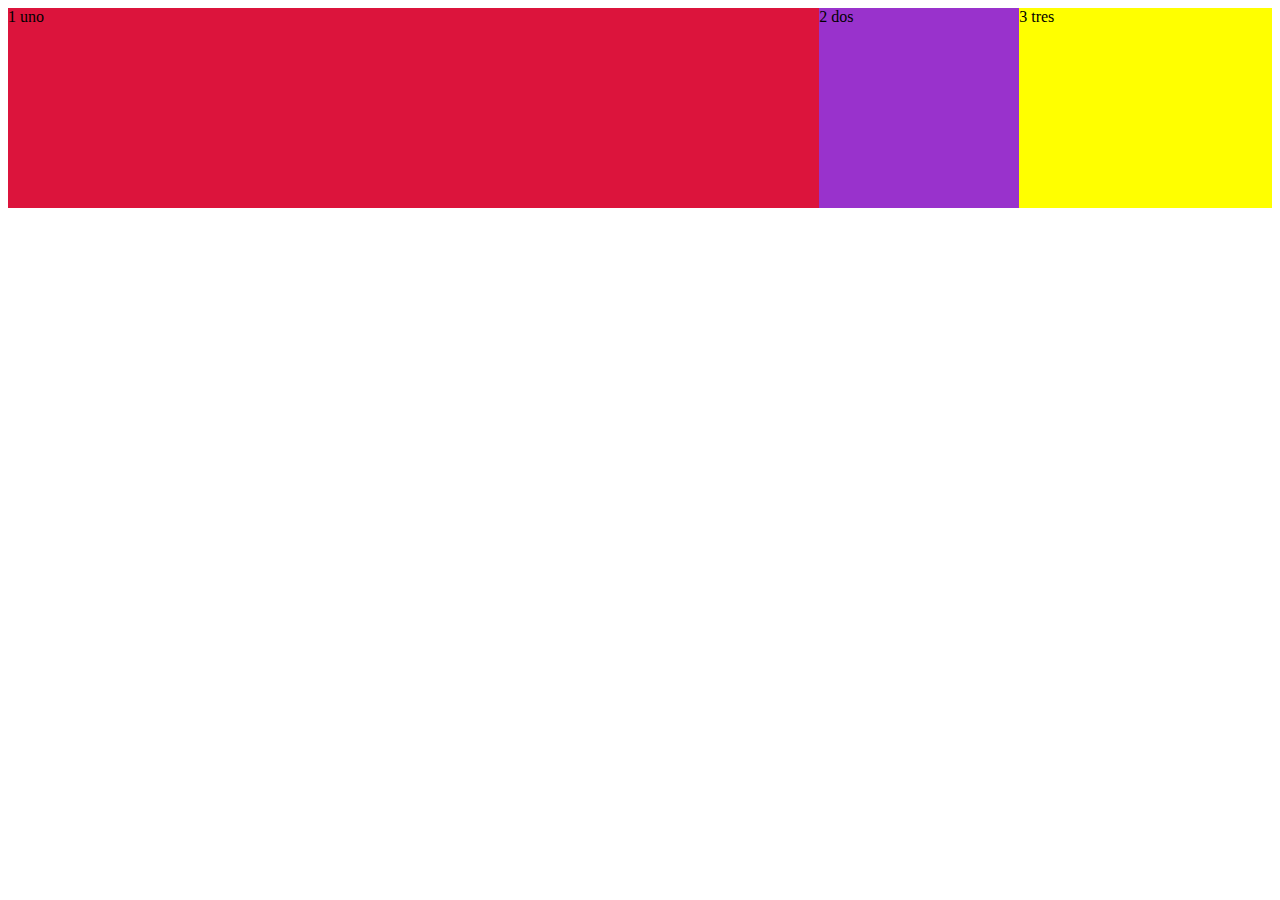
<file: flexbox.html>
<!DOCTYPE html>
<html lang="en">
<head>
    <meta charset="UTF-8">
    <meta http-equiv="X-UA-Compatible" content="IE=edge">
    <meta name="viewport" content="width=device-width, initial-scale=1.0">
    <link rel="stylesheet" href="./css/flexbox.css">
    <title>Flexbox</title>
</head>
<body>
    <div class="container">
        <div id="one">1 uno</div>
        <div id="two">2 dos</div>
        <div id="three">3 tres</div>

    </div>
</body>
</html>
</file>
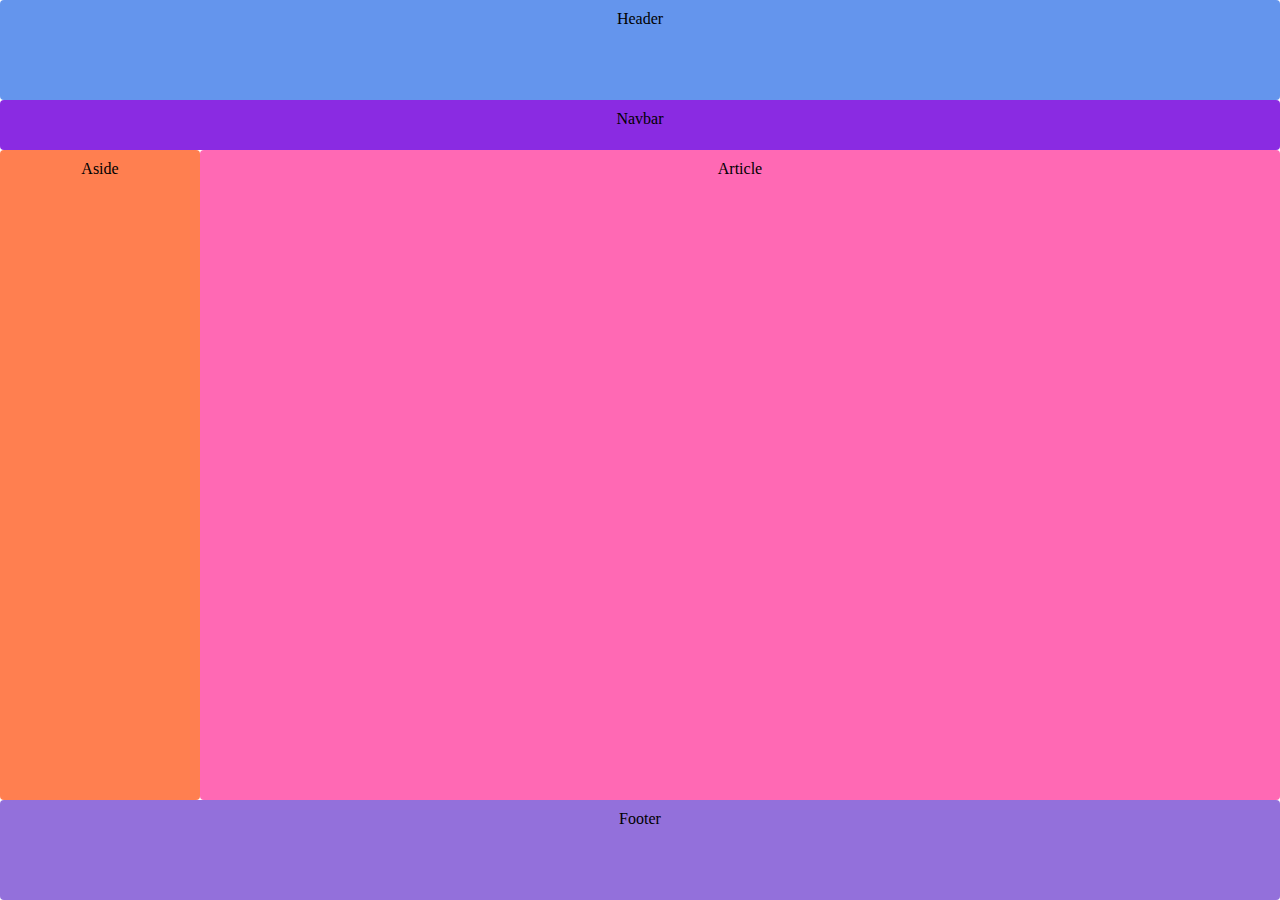
<file: grid.html>
<!DOCTYPE html>
<html lang="en">
<head>
    <meta charset="UTF-8">
    <meta http-equiv="X-UA-Compatible" content="IE=edge">
    <meta name="viewport" content="width=device-width, initial-scale=1.0">
    <link rel="stylesheet" href="./css/grid.css">
    <title>Grid</title>
</head>
<body class="grid-container"><!--Contenerdor de rejillas-->
    <header class="header1">Header</header>
    <nav class="navbar">Navbar</nav>
    <aside class="sidebar">Aside</aside>
    <article class="main">Article</article>
    <footer class="footer1">Footer</footer>
    
</body>
</html>
</file>
<file: css/flexbox.css>
.container{
    display: flex;
    flex-direction: row;
    /*flex-wrap: wrap;*/
    /*justify-content: space-around;*/
    align-content: center;   
}
#one{
    background-color: crimson;
    width: 200px;/*tamaños Iniciales*/
    height: 200px;
    flex-grow: 8;/*que tanto va a crecer*/
}
#two{
    background-color: darkorchid;
    width: 200px;
    height: 200px;
    flex-shrink: 0;/*No se va a encojes*/
}
#three{
    background-color: yellow;
    width: 200px;
    height: 200px;
    flex-basis: 20%;/*longitud de mi elemento*/
}
</file>
<file: css/grid.css>
/*globales*/
*{
    box-sizing: border-box;
    padding: 0;
    margin: 0;
}
body{
    min-height: 100%;/*Aqui indica el min de altura que queremos que tenga de la pagina*/
}
html{height: 100%;}/*Aqui indicamos que esta permitido que los item del grid ocupen el 100% de la pagina*/

.grid-container > *{
    text-align: center;
    border-radius: 4px;
    padding: 10px;
}
.header1{
    grid-area: header1;
    background-color: cornflowerblue;
}
.navbar{
    grid-area: navbar;
    background-color: blueviolet;
}
.sidebar{
    grid-area: sidebar;
    background-color: coral;
}
.main{
    grid-area: main;
    background-color: hotpink;
}
.footer1{
    grid-area: footer1;
    background-color: mediumpurple;
}

/*Telefono*/
.grid-container{
    display: grid;
    grid-template-areas: 
    "header1"
    "navbar"
    "main"
    "sidebar"
    "footer1"
    ;
}
/*Tablet*/
@media(min-width:600px){
    .grid-container{
        grid-template-columns: 200px auto;
        grid-template-rows: 100px 50px auto 100px;
        grid-template-areas:
        "header1 header1"
        "navbar navbar"
        "sidebar main" 
        "footer1 footer1"
        ;
    }
}
/*Escritorio*/
@media(min-width:900px){
    .grid-container{
        grid-template-columns: 200px auto;
        grid-template-rows: 100px 50px auto 100px;
        grid-template-areas: 
        "header1 header1 header1"
        "navbar nabvar navbar"
        /*Con un . (punto) se crea un epacio vacio*/
        "sidebar sidebar main" 
        "footer1 footer1 footer1"
        ;
    }
}
</file>
